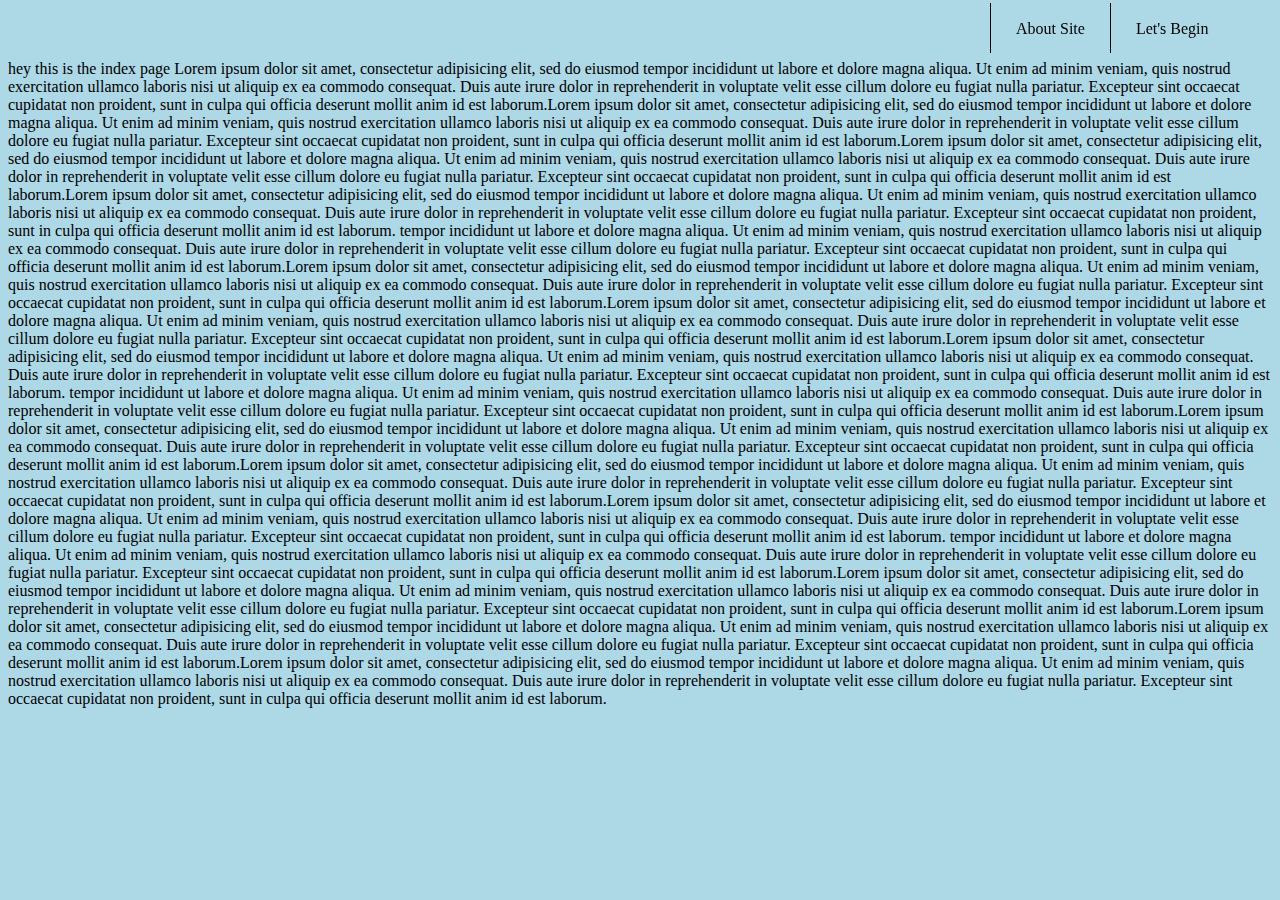
<file: views/index.html>
<html>
	<head>
		<link type="text/css" rel="stylesheet" href="../content/stylesheet.css"/>
		<title>Byld</title>
	</head>
<body>
	<div id = "header"> <ul><li>About Site</li><li>Let's Begin</li><ul>
	</div>
	<div id = "border">
	hey this is the index page
	Lorem ipsum dolor sit amet, consectetur adipisicing elit, sed do eiusmod
	tempor incididunt ut labore et dolore magna aliqua. Ut enim ad minim veniam,
	quis nostrud exercitation ullamco laboris nisi ut aliquip ex ea commodo
	consequat. Duis aute irure dolor in reprehenderit in voluptate velit esse
	cillum dolore eu fugiat nulla pariatur. Excepteur sint occaecat cupidatat non
	proident, sunt in culpa qui officia deserunt mollit anim id est laborum.Lorem ipsum dolor sit amet, consectetur adipisicing elit, sed do eiusmod
	tempor incididunt ut labore et dolore magna aliqua. Ut enim ad minim veniam,
	quis nostrud exercitation ullamco laboris nisi ut aliquip ex ea commodo
	consequat. Duis aute irure dolor in reprehenderit in voluptate velit esse
	cillum dolore eu fugiat nulla pariatur. Excepteur sint occaecat cupidatat non
	proident, sunt in culpa qui officia deserunt mollit anim id est laborum.Lorem ipsum dolor sit amet, consectetur adipisicing elit, sed do eiusmod
	tempor incididunt ut labore et dolore magna aliqua. Ut enim ad minim veniam,
	quis nostrud exercitation ullamco laboris nisi ut aliquip ex ea commodo
	consequat. Duis aute irure dolor in reprehenderit in voluptate velit esse
	cillum dolore eu fugiat nulla pariatur. Excepteur sint occaecat cupidatat non
	proident, sunt in culpa qui officia deserunt mollit anim id est laborum.Lorem ipsum dolor sit amet, consectetur adipisicing elit, sed do eiusmod
	tempor incididunt ut labore et dolore magna aliqua. Ut enim ad minim veniam,
	quis nostrud exercitation ullamco laboris nisi ut aliquip ex ea commodo
	consequat. Duis aute irure dolor in reprehenderit in voluptate velit esse
	cillum dolore eu fugiat nulla pariatur. Excepteur sint occaecat cupidatat non
	proident, sunt in culpa qui officia deserunt mollit anim id est laborum.
	
	tempor incididunt ut labore et dolore magna aliqua. Ut enim ad minim veniam,
	quis nostrud exercitation ullamco laboris nisi ut aliquip ex ea commodo
	consequat. Duis aute irure dolor in reprehenderit in voluptate velit esse
	cillum dolore eu fugiat nulla pariatur. Excepteur sint occaecat cupidatat non
	proident, sunt in culpa qui officia deserunt mollit anim id est laborum.Lorem ipsum dolor sit amet, consectetur adipisicing elit, sed do eiusmod
	tempor incididunt ut labore et dolore magna aliqua. Ut enim ad minim veniam,
	quis nostrud exercitation ullamco laboris nisi ut aliquip ex ea commodo
	consequat. Duis aute irure dolor in reprehenderit in voluptate velit esse
	cillum dolore eu fugiat nulla pariatur. Excepteur sint occaecat cupidatat non
	proident, sunt in culpa qui officia deserunt mollit anim id est laborum.Lorem ipsum dolor sit amet, consectetur adipisicing elit, sed do eiusmod
	tempor incididunt ut labore et dolore magna aliqua. Ut enim ad minim veniam,
	quis nostrud exercitation ullamco laboris nisi ut aliquip ex ea commodo
	consequat. Duis aute irure dolor in reprehenderit in voluptate velit esse
	cillum dolore eu fugiat nulla pariatur. Excepteur sint occaecat cupidatat non
	proident, sunt in culpa qui officia deserunt mollit anim id est laborum.Lorem ipsum dolor sit amet, consectetur adipisicing elit, sed do eiusmod
	tempor incididunt ut labore et dolore magna aliqua. Ut enim ad minim veniam,
	quis nostrud exercitation ullamco laboris nisi ut aliquip ex ea commodo
	consequat. Duis aute irure dolor in reprehenderit in voluptate velit esse
	cillum dolore eu fugiat nulla pariatur. Excepteur sint occaecat cupidatat non
	proident, sunt in culpa qui officia deserunt mollit anim id est laborum.
	tempor incididunt ut labore et dolore magna aliqua. Ut enim ad minim veniam,
	quis nostrud exercitation ullamco laboris nisi ut aliquip ex ea commodo
	consequat. Duis aute irure dolor in reprehenderit in voluptate velit esse
	cillum dolore eu fugiat nulla pariatur. Excepteur sint occaecat cupidatat non
	proident, sunt in culpa qui officia deserunt mollit anim id est laborum.Lorem ipsum dolor sit amet, consectetur adipisicing elit, sed do eiusmod
	tempor incididunt ut labore et dolore magna aliqua. Ut enim ad minim veniam,
	quis nostrud exercitation ullamco laboris nisi ut aliquip ex ea commodo
	consequat. Duis aute irure dolor in reprehenderit in voluptate velit esse
	cillum dolore eu fugiat nulla pariatur. Excepteur sint occaecat cupidatat non
	proident, sunt in culpa qui officia deserunt mollit anim id est laborum.Lorem ipsum dolor sit amet, consectetur adipisicing elit, sed do eiusmod
	tempor incididunt ut labore et dolore magna aliqua. Ut enim ad minim veniam,
	quis nostrud exercitation ullamco laboris nisi ut aliquip ex ea commodo
	consequat. Duis aute irure dolor in reprehenderit in voluptate velit esse
	cillum dolore eu fugiat nulla pariatur. Excepteur sint occaecat cupidatat non
	proident, sunt in culpa qui officia deserunt mollit anim id est laborum.Lorem ipsum dolor sit amet, consectetur adipisicing elit, sed do eiusmod
	tempor incididunt ut labore et dolore magna aliqua. Ut enim ad minim veniam,
	quis nostrud exercitation ullamco laboris nisi ut aliquip ex ea commodo
	consequat. Duis aute irure dolor in reprehenderit in voluptate velit esse
	cillum dolore eu fugiat nulla pariatur. Excepteur sint occaecat cupidatat non
	proident, sunt in culpa qui officia deserunt mollit anim id est laborum.
	tempor incididunt ut labore et dolore magna aliqua. Ut enim ad minim veniam,
	quis nostrud exercitation ullamco laboris nisi ut aliquip ex ea commodo
	consequat. Duis aute irure dolor in reprehenderit in voluptate velit esse
	cillum dolore eu fugiat nulla pariatur. Excepteur sint occaecat cupidatat non
	proident, sunt in culpa qui officia deserunt mollit anim id est laborum.Lorem ipsum dolor sit amet, consectetur adipisicing elit, sed do eiusmod
	tempor incididunt ut labore et dolore magna aliqua. Ut enim ad minim veniam,
	quis nostrud exercitation ullamco laboris nisi ut aliquip ex ea commodo
	consequat. Duis aute irure dolor in reprehenderit in voluptate velit esse
	cillum dolore eu fugiat nulla pariatur. Excepteur sint occaecat cupidatat non
	proident, sunt in culpa qui officia deserunt mollit anim id est laborum.Lorem ipsum dolor sit amet, consectetur adipisicing elit, sed do eiusmod
	tempor incididunt ut labore et dolore magna aliqua. Ut enim ad minim veniam,
	quis nostrud exercitation ullamco laboris nisi ut aliquip ex ea commodo
	consequat. Duis aute irure dolor in reprehenderit in voluptate velit esse
	cillum dolore eu fugiat nulla pariatur. Excepteur sint occaecat cupidatat non
	proident, sunt in culpa qui officia deserunt mollit anim id est laborum.Lorem ipsum dolor sit amet, consectetur adipisicing elit, sed do eiusmod
	tempor incididunt ut labore et dolore magna aliqua. Ut enim ad minim veniam,
	quis nostrud exercitation ullamco laboris nisi ut aliquip ex ea commodo
	consequat. Duis aute irure dolor in reprehenderit in voluptate velit esse
	cillum dolore eu fugiat nulla pariatur. Excepteur sint occaecat cupidatat non
	proident, sunt in culpa qui officia deserunt mollit anim id est laborum.
</div>
</body>
</html>
</file>
<file: content/stylesheet.css>
#header
{
	height: 50px;
	margin-top: -60px;
	margin-right: -8px;
	margin-left: -8px;
	background-color: red;
	position: fixed;
}
#border{
	padding-top: :10px;
	margin-top: 60px;
}
ul{
	list-style-type: none;
	position: fixed;
	margin: 20px;
	margin-left:950px; 
}
li{
	display: inline;
	padding: 17px 25px 16px 25px;
	border-left-style: solid;
	border-left-width: 1px;

}
li:hover{
	background-color: #f0f0f0;	
}

body {
    background-color: lightblue;
}
h1 {
    color: navy;
}
</file>
